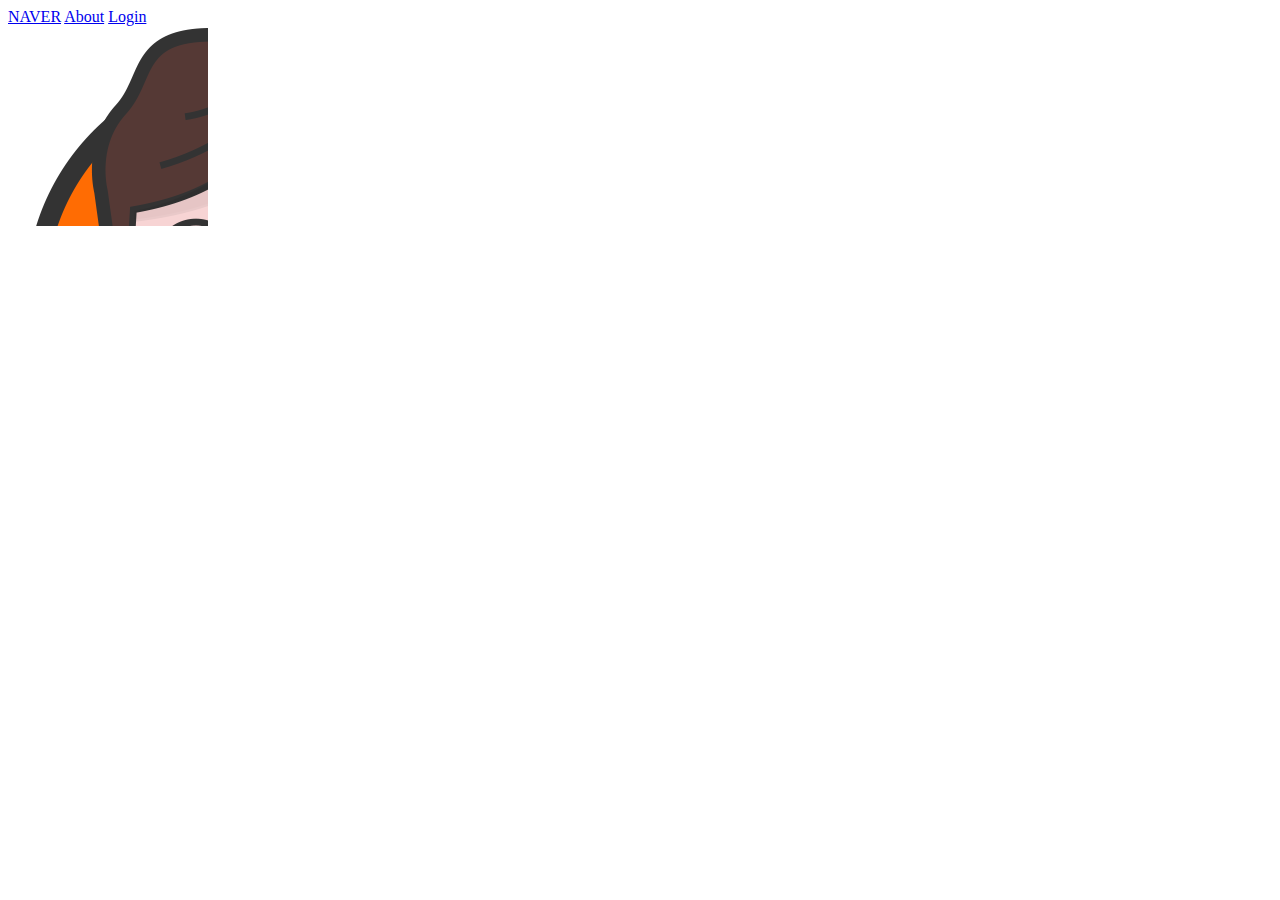
<file: index.html>
<!DOCTYPE html>
<html lang="ko">
<head>
    <meta charset="UTF-8">
    <meta http-equiv="X-UA-Compatible" content="IE=edge">
    <meta name="viewport" content="width=device-width, initial-scale=1.0">
    <title>Test~</title>
    <link rel="stylesheet" href="./css/main.css">
    <script src="./js/main.js"></script>
    <style>
        div {
            text-decoration: underline;
        }
    </style>
</head>
<body>
    <a href="https://naver.com">NAVER</a>
    <a href="/about">About</a>
    <a href="/login">Login</a>
    <div></div>
</body>
</html>
</file>
<file: css/main.css>
div {
  width: 200px;
  height: 200px;
  background: url("../images/logo.png");    
}
</file>
